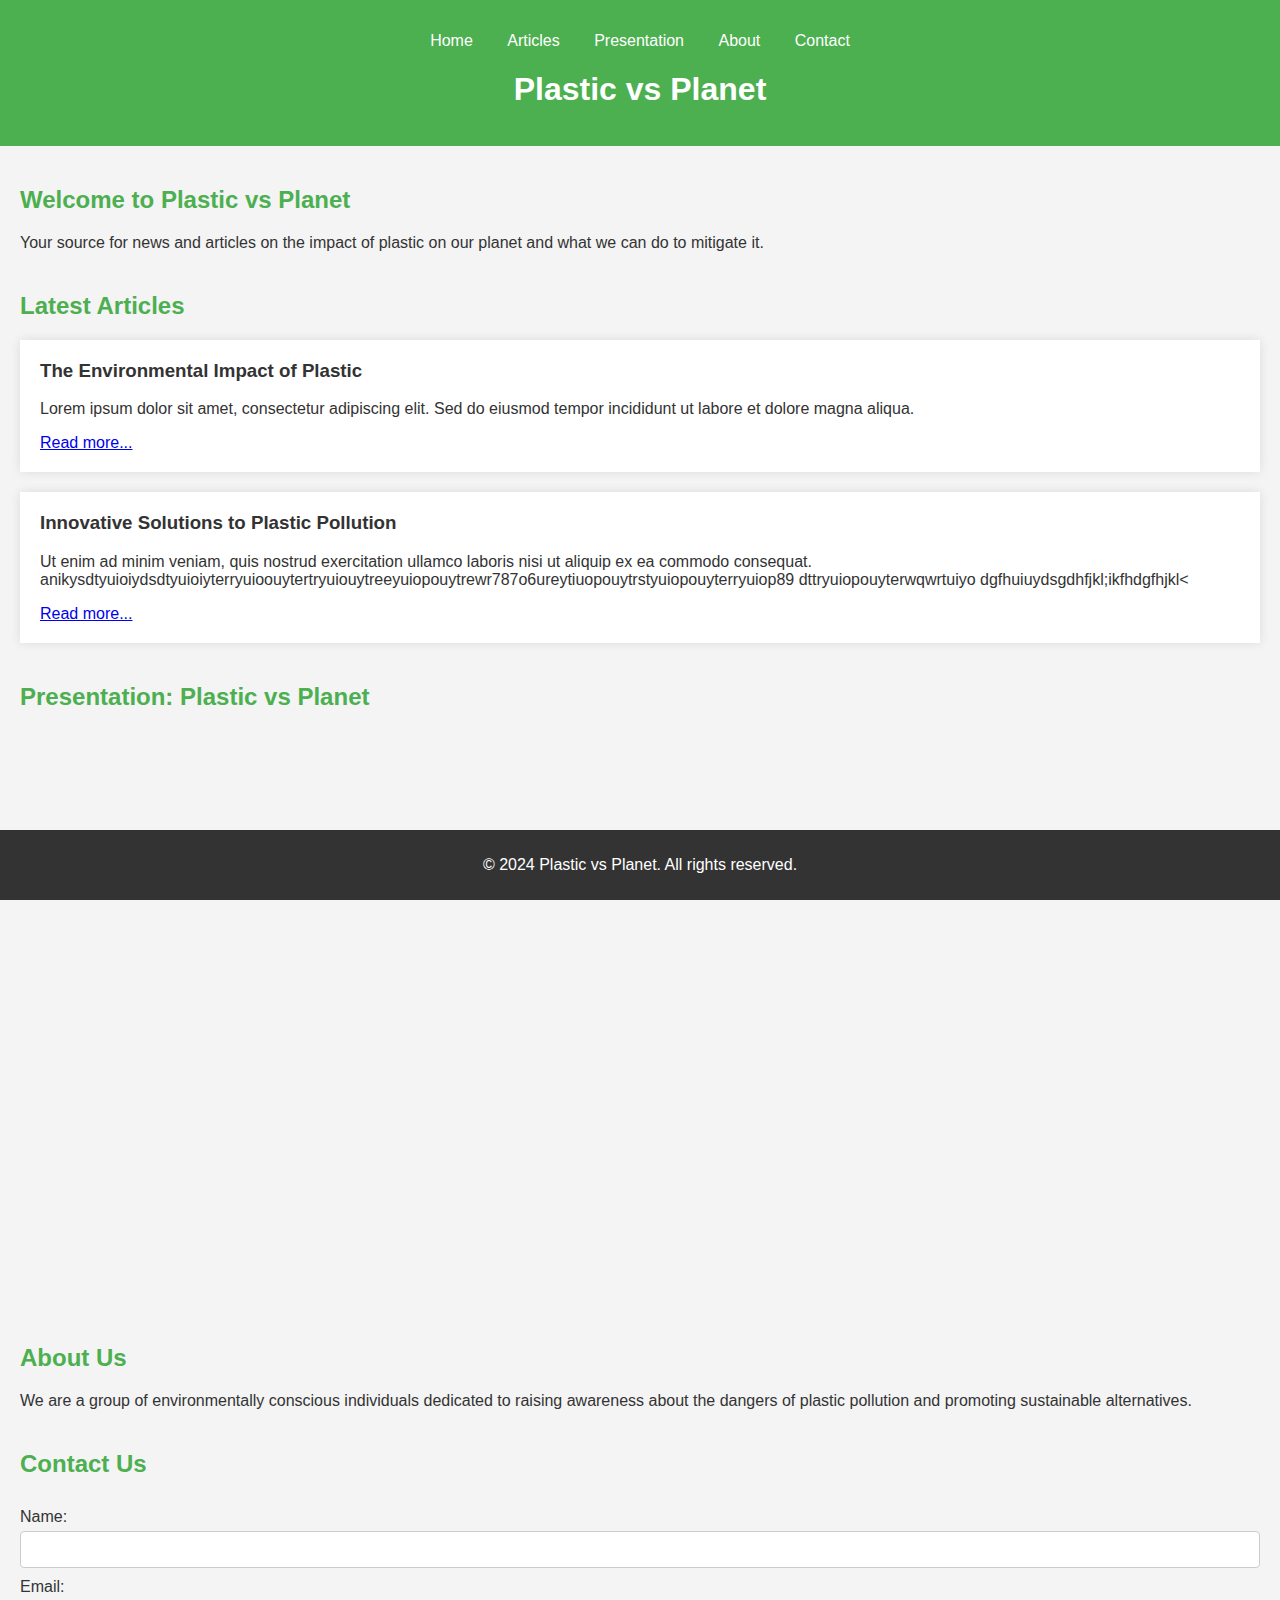
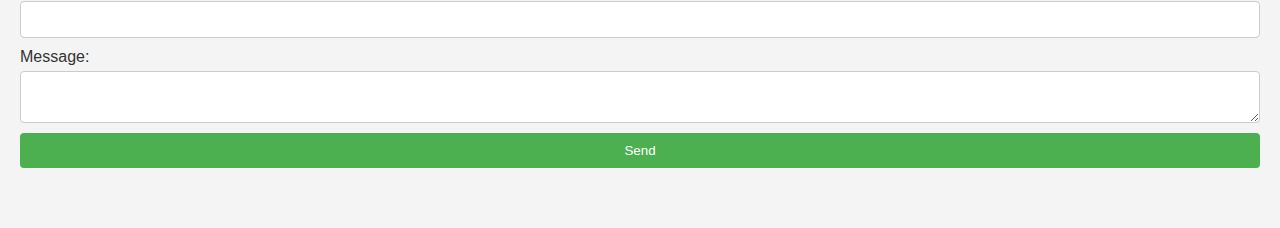
<file: index.html>
<!DOCTYPE html>
<html lang="en">
<head>
    <meta charset="UTF-8">
    <meta name="viewport" content="width=device-width, initial-scale=1.0">
    <title>Plastic vs Planet</title>
    <link rel="stylesheet" href="styles.css">
</head>
<body>
    <header>
        <nav>
            <ul>
                <li><a href="#home">Home</a></li>
                <li><a href="#articles">Articles</a></li>
                <li><a href="#presentation">Presentation</a></li>
                <li><a href="#about">About</a></li>
                <li><a href="#contact">Contact</a></li>
            </ul>
        </nav>
        <h1>Plastic vs Planet</h1>
    </header>

    <main>
        <section id="home">
            <h2>Welcome to Plastic vs Planet</h2>
            <p>Your source for news and articles on the impact of plastic on our planet and what we can do to mitigate it.</p>
        </section>

        <section id="articles">
            <h2>Latest Articles</h2>
            <article>
                <h3>The Environmental Impact of Plastic</h3>
                <p>Lorem ipsum dolor sit amet, consectetur adipiscing elit. Sed do eiusmod tempor incididunt ut labore et dolore magna aliqua.</p>
                <a href="#">Read more...</a>
            </article>
            <article>
                <h3>Innovative Solutions to Plastic Pollution</h3>
                <p>Ut enim ad minim veniam, quis nostrud exercitation ullamco laboris nisi ut aliquip ex ea commodo consequat.


                    anikysdtyuioiydsdtyuioiyterryuioouytertryuiouytreeyuiopouytrewr787o6ureytiuopouytrstyuiopouyterryuiop89 dttryuiopouyterwqwrtuiyo
                    dgfhuiuydsgdhfjkl;ikfhdgfhjkl<
                </p>
                <a href="#">Read more...</a>
            </article>
        </section>
        <section id="presentation">
            <h2>Presentation: Plastic vs Planet</h2>
            <iframe src="https://docs.google.com/presentation/d/e/2PACX-1vSg_AK4or34M5J8PGTUH14OXK4Dysd8YdVB0gVJp38zgLy_9P4vASSkTQGH66KWeA/embed?start=true&loop=true&delayms=3000" frameborder="0" width="960" height="569" allowfullscreen="true" mozallowfullscreen="true" webkitallowfullscreen="true"></iframe>
        </section>



        <section id="about">
            <h2>About Us</h2>
            <p>We are a group of environmentally conscious individuals dedicated to raising awareness about the dangers of plastic pollution and promoting sustainable alternatives.</p>
        </section>

        <section id="contact">
            <h2>Contact Us</h2>
            <form id="contact-form">
                <label for="name">Name:</label>
                <input type="text" id="name" name="name" required>
                <label for="email">Email:</label>
                <input type="email" id="email" name="email" required>
                <label for="message">Message:</label>
                <textarea id="message" name="message" required></textarea>
                <button type="submit">Send</button>
            </form>
        </section>
    </main>

    <footer>
        <p>&copy; 2024 Plastic vs Planet. All rights reserved.</p>
    </footer>

    <script src="scripts.js"></script>
</body>
</html>
</file>
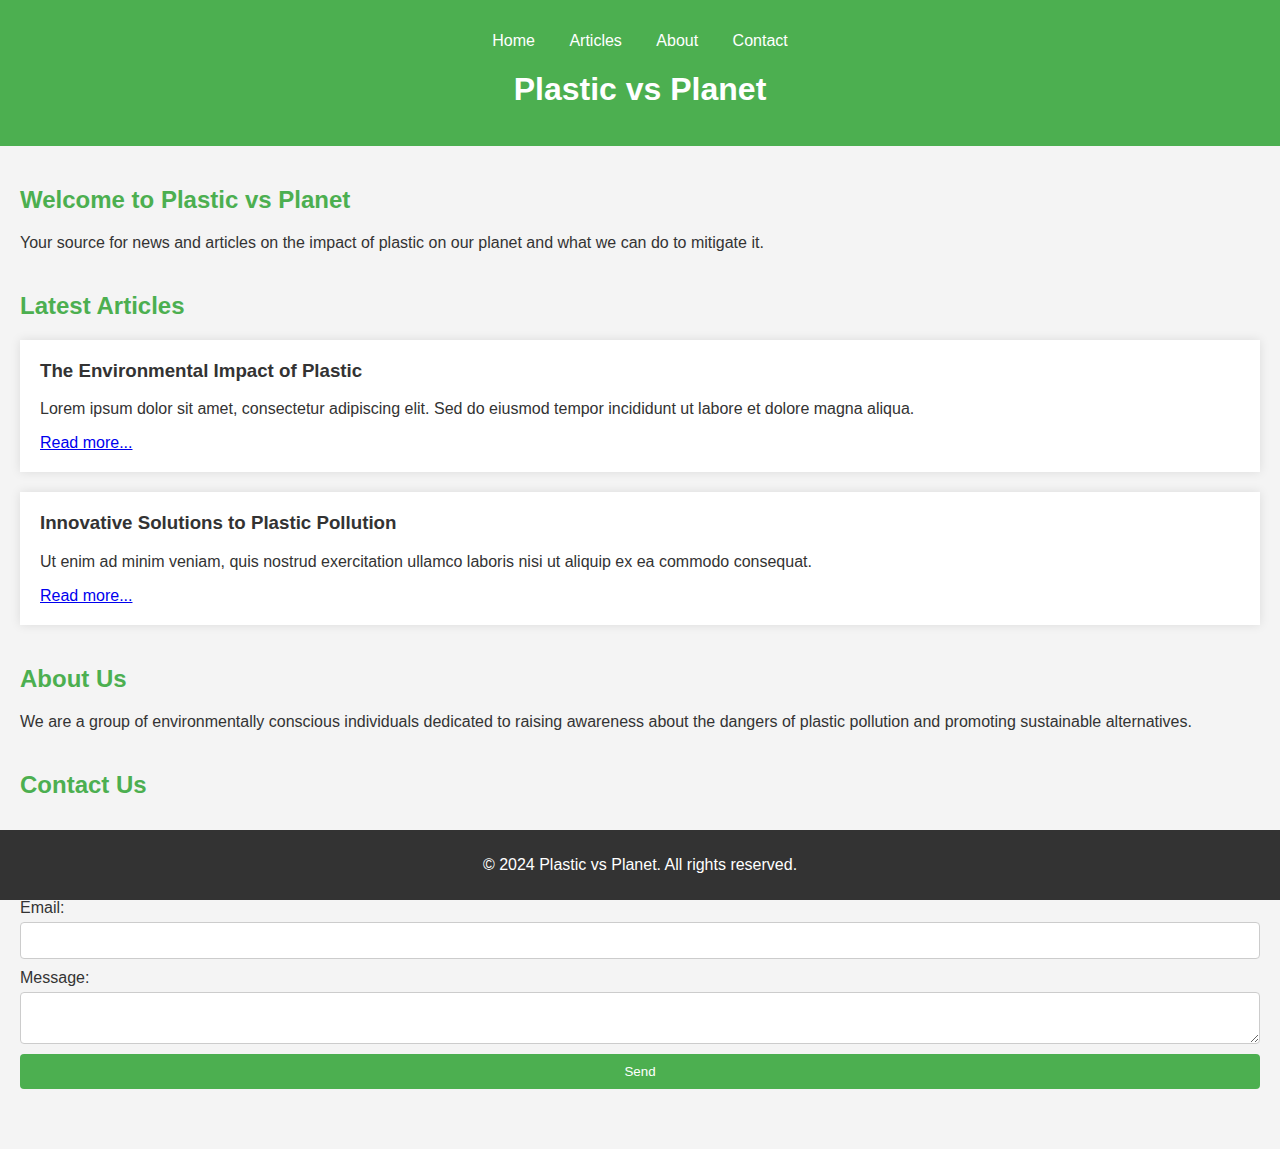
<file: myBlog/index.html>
<!DOCTYPE html>
<html lang="en">
<head>
    <meta charset="UTF-8">
    <meta name="viewport" content="width=device-width, initial-scale=1.0">
    <title>Plastic vs Planet</title>
    <link rel="stylesheet" href="styles.css">
</head>
<body>
    <header>
        <nav>
            <ul>
                <li><a href="#home">Home</a></li>
                <li><a href="#articles">Articles</a></li>
                <li><a href="#about">About</a></li>
                <li><a href="#contact">Contact</a></li>
            </ul>
        </nav>
        <h1>Plastic vs Planet</h1>
    </header>

    <main>
        <section id="home">
            <h2>Welcome to Plastic vs Planet</h2>
            <p>Your source for news and articles on the impact of plastic on our planet and what we can do to mitigate it.</p>
        </section>

        <section id="articles">
            <h2>Latest Articles</h2>
            <article>
                <h3>The Environmental Impact of Plastic</h3>
                <p>Lorem ipsum dolor sit amet, consectetur adipiscing elit. Sed do eiusmod tempor incididunt ut labore et dolore magna aliqua.</p>
                <a href="#">Read more...</a>
            </article>
            <article>
                <h3>Innovative Solutions to Plastic Pollution</h3>
                <p>Ut enim ad minim veniam, quis nostrud exercitation ullamco laboris nisi ut aliquip ex ea commodo consequat.</p>
                <a href="#">Read more...</a>
            </article>
        </section>

        <section id="about">
            <h2>About Us</h2>
            <p>We are a group of environmentally conscious individuals dedicated to raising awareness about the dangers of plastic pollution and promoting sustainable alternatives.</p>
        </section>

        <section id="contact">
            <h2>Contact Us</h2>
            <form id="contact-form">
                <label for="name">Name:</label>
                <input type="text" id="name" name="name" required>
                <label for="email">Email:</label>
                <input type="email" id="email" name="email" required>
                <label for="message">Message:</label>
                <textarea id="message" name="message" required></textarea>
                <button type="submit">Send</button>
            </form>
        </section>
    </main>

    <footer>
        <p>&copy; 2024 Plastic vs Planet. All rights reserved.</p>
    </footer>

    <script src="scripts.js"></script>
</body>
</html>
</file>
<file: styles.css>
body {
    font-family: Arial, sans-serif;
    margin: 0;
    padding: 0;
    color: #333;
    background-color: #f4f4f4;
}

header {
    background-color: #4CAF50;
    color: white;
    padding: 1em 0;
    text-align: center;
}

nav ul {
    list-style: none;
    padding: 0;
}

nav ul li {
    display: inline;
    margin: 0 15px;
}

nav ul li a {
    color: white;
    text-decoration: none;
}

main {
    padding: 20px;
}

section {
    margin-bottom: 40px;
}

h2 {
    color: #4CAF50;
}

article {
    background-color: white;
    padding: 20px;
    margin-bottom: 20px;
    box-shadow: 0 0 10px rgba(0, 0, 0, 0.1);
}

article h3 {
    margin-top: 0;
}

footer {
    background-color: #333;
    color: white;
    text-align: center;
    padding: 10px 0;
    position: fixed;
    width: 100%;
    bottom: 0;
}

form {
    display: flex;
    flex-direction: column;
}

form label {
    margin-top: 10px;
}

form input, form textarea {
    padding: 10px;
    margin-top: 5px;
    border: 1px solid #ccc;
    border-radius: 4px;
}

form button {
    margin-top: 10px;
    padding: 10px;
    border: none;
    background-color: #4CAF50;
    color: white;
    cursor: pointer;
    border-radius: 4px;
}

form button:hover {
    background-color: #45a049;
}
</file>
<file: myBlog/styles.css>
body {
    font-family: Arial, sans-serif;
    margin: 0;
    padding: 0;
    color: #333;
    background-color: #f4f4f4;
}

header {
    background-color: #4CAF50;
    color: white;
    padding: 1em 0;
    text-align: center;
}

nav ul {
    list-style: none;
    padding: 0;
}

nav ul li {
    display: inline;
    margin: 0 15px;
}

nav ul li a {
    color: white;
    text-decoration: none;
}

main {
    padding: 20px;
}

section {
    margin-bottom: 40px;
}

h2 {
    color: #4CAF50;
}

article {
    background-color: white;
    padding: 20px;
    margin-bottom: 20px;
    box-shadow: 0 0 10px rgba(0, 0, 0, 0.1);
}

article h3 {
    margin-top: 0;
}

footer {
    background-color: #333;
    color: white;
    text-align: center;
    padding: 10px 0;
    position: fixed;
    width: 100%;
    bottom: 0;
}

form {
    display: flex;
    flex-direction: column;
}

form label {
    margin-top: 10px;
}

form input, form textarea {
    padding: 10px;
    margin-top: 5px;
    border: 1px solid #ccc;
    border-radius: 4px;
}

form button {
    margin-top: 10px;
    padding: 10px;
    border: none;
    background-color: #4CAF50;
    color: white;
    cursor: pointer;
    border-radius: 4px;
}

form button:hover {
    background-color: #45a049;
}
</file>
